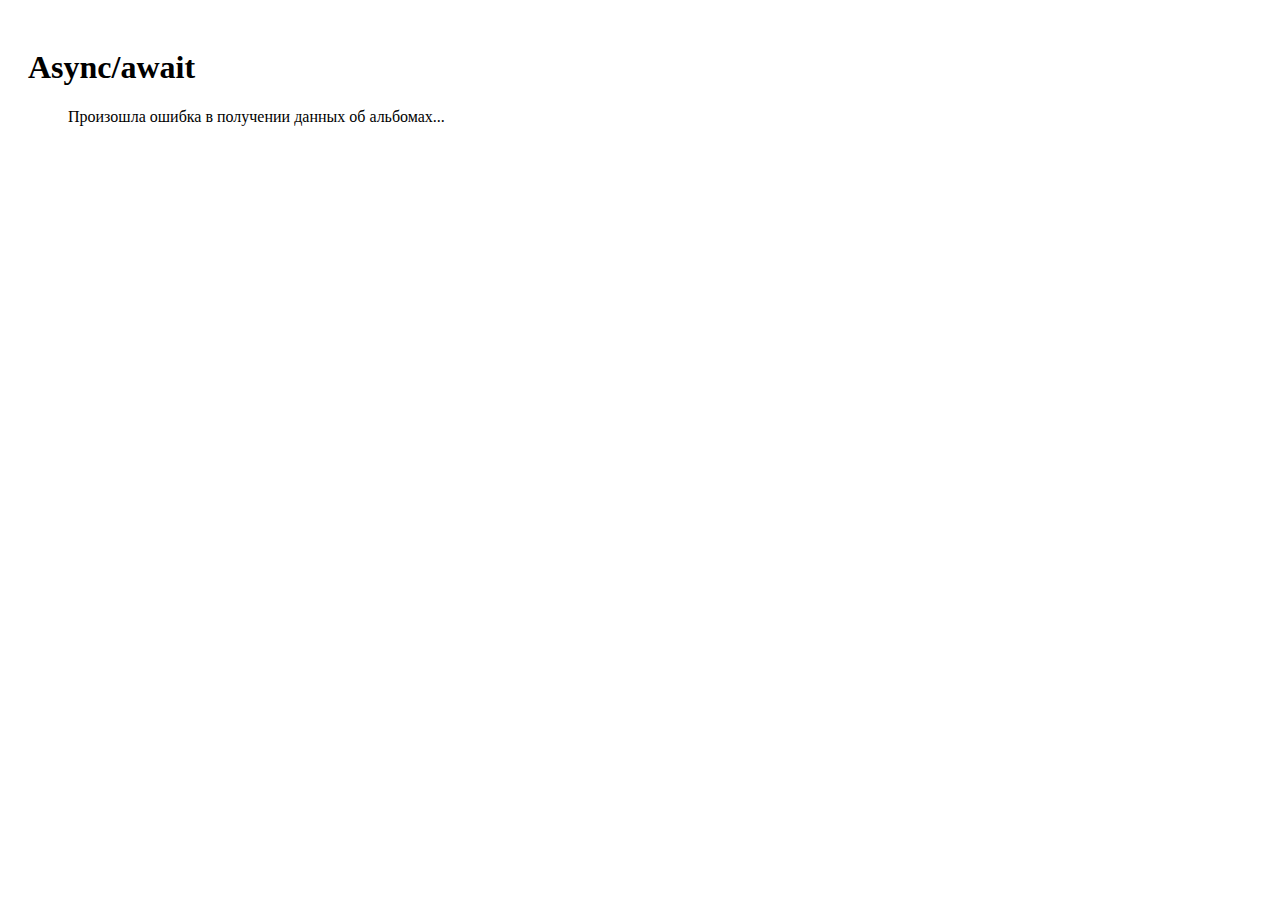
<file: async-await/index.html>
<!DOCTYPE html>
<html lang="en">
<head>
  <meta charset="UTF-8">
  <meta http-equiv="X-UA-Compatible" content="IE=edge">
  <meta name="viewport" content="width=device-width, initial-scale=1.0">
  <title>Promise + fetch</title>
  <link rel="stylesheet" href="index.css"></link>
</head>
<body>
  <h1>Async/await</h1>
  <ol class="data-container">
    <span class="loader" hidden>Loading...</span>
  </ol>
  <script src="index.js"></script>
</body>
</html>
</file>
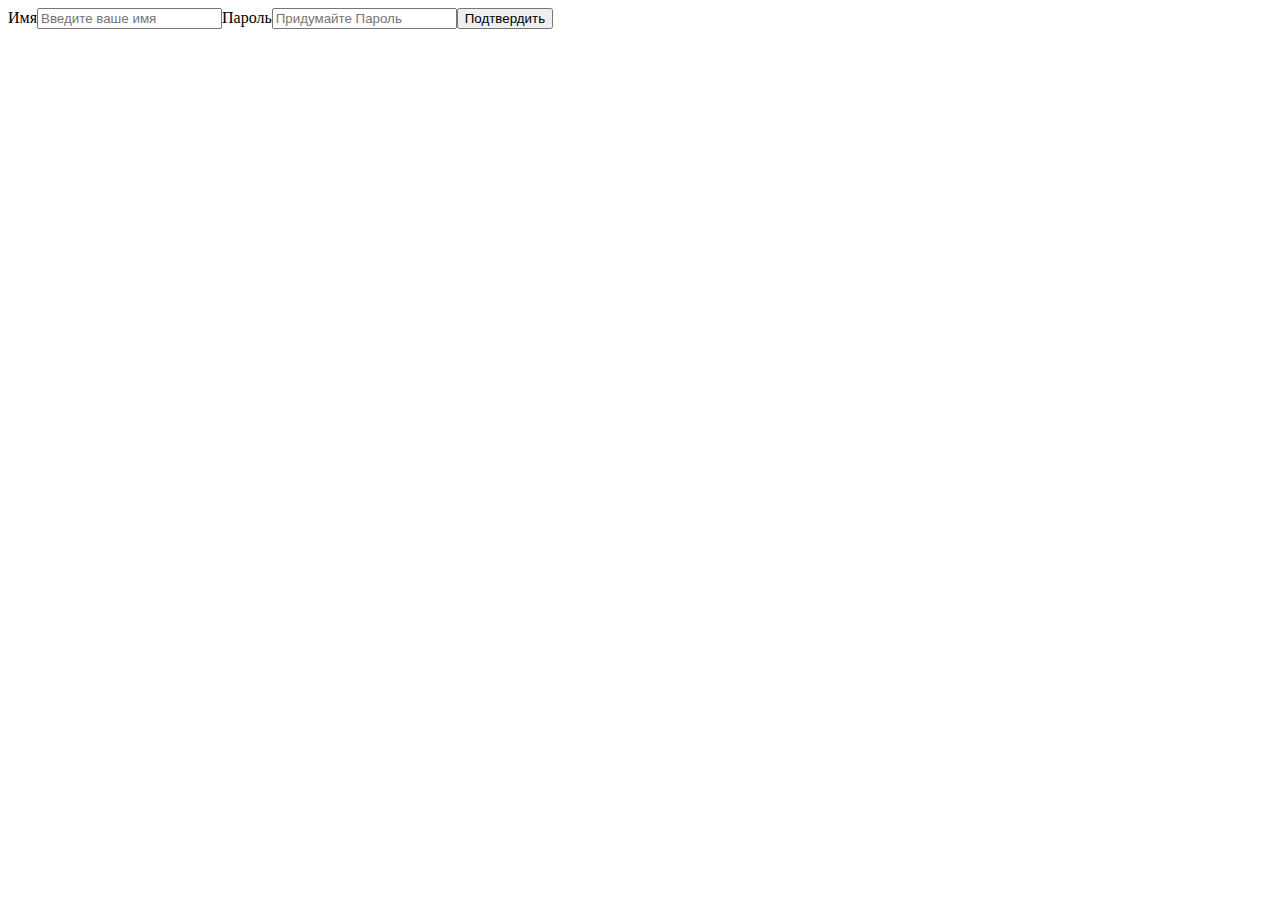
<file: DOM/index.html>
<!DOCTYPE html>
<html lang="en">
<head>
    <meta charset="UTF-8">
    <meta name="viewport" content="width=device-width, initial-scale=1.0">
    <script defer src="index.js"></script>
    <title>Document</title>
</head>
<body>
    
</body>
</html>
</file>
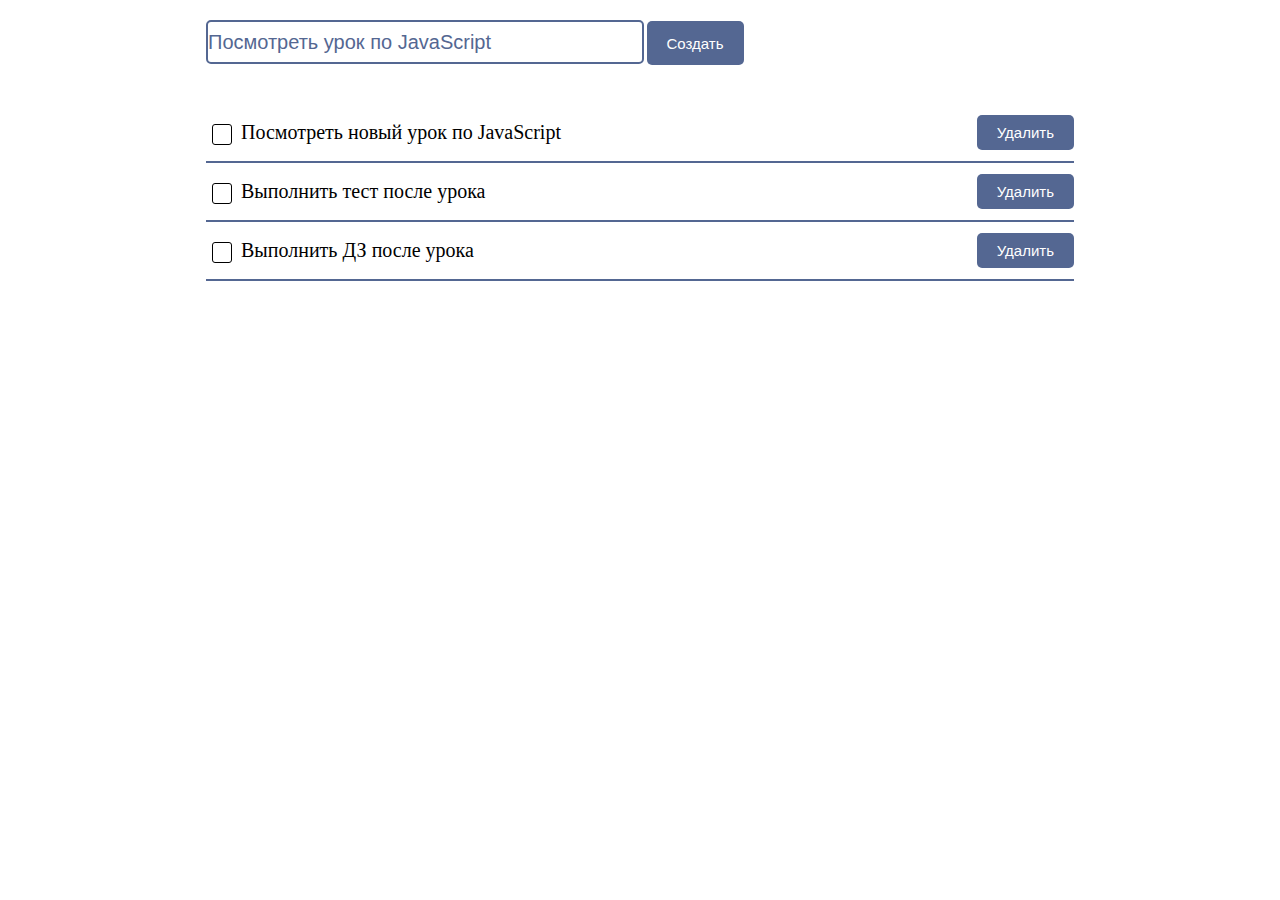
<file: DOM2/index.html>
<!DOCTYPE html>
<html lang="en">
<head>
  <meta charset="UTF-8">
  <meta http-equiv="X-UA-Compatible" content="IE=edge">
  <meta name="viewport" content="width=device-width, initial-scale=1.0">
  <link rel="stylesheet" href="index.css" />
  <title>Работа с DOM</title>
</head>
<body>
  <div id="tasks">
    <div class="tasks__wrapper">
      <form class="create-task-block">
        <input
          name="taskName"
          class="create-task-block__input default-text-input"
          type="text"
          placeholder="Создайте новую задачу"
          value="Посмотреть урок по JavaScript"
        >
        <button
          type="submit"
          class="create-task-block__button default-button"
        >
          Создать
        </button>
      </form>
      <div class="tasks-list"></div>
    </div>
  </div>

  <script src="index.js"></script>
</body>
</html>
</file>
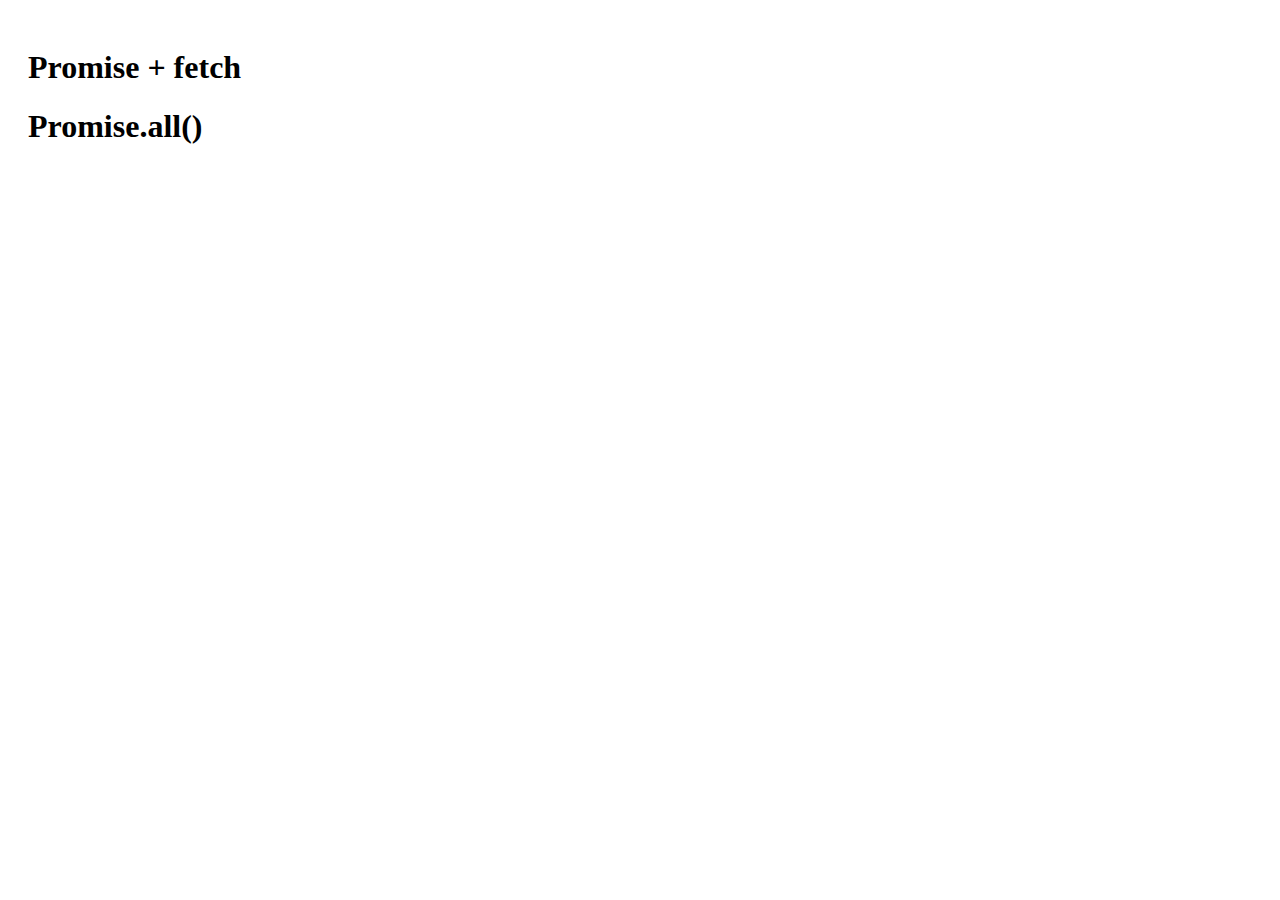
<file: promise-fetch/index.html>
<!DOCTYPE html>
<html lang="en">
<head>
  <meta charset="UTF-8">
  <meta http-equiv="X-UA-Compatible" content="IE=edge">
  <meta name="viewport" content="width=device-width, initial-scale=1.0">
  <title>Promise + fetch</title>
  <link rel="stylesheet" href="index.css"></link>
</head>
<body>
  <h1>Promise + fetch</h1>
  <ol id="data-container">
    <span id="loader" hidden>Loading...</span>
  </ol>
  <h1>Promise.all()</h1>
  <ol id="data-container2">
    <span id="loader2" hidden>Loading...</span>
  </ol>
  <script src="4_promise.all.js"></script>
</body>
</html>
</file>
<file: async-await/index.css>
:root {
    --text-shadow-color: rgba(255, 255, 255, 0.5);
    --link-background: #DAD2CA;
    --text-color: #444;
    --circle-background: #8FD4C1;
    --border-color: #ffffff;
}

body {
    padding: 20px;
}

#data-container {
    counter-reset: li; 
    list-style: none; 
    font: 14px "Trebuchet MS", "Lucida Sans";
    padding: 0;
    text-shadow: 0 1px 0 var(--text-shadow-color);
}

#data-container a {
    position: relative;
    display: block;
    padding: .4em .4em .4em 2em;
    margin: .5em 0;
    background: var(--link-background);
    color: var(--text-color);
    text-decoration: none;
    border-radius: .3em;
    transition: .3s ease-out;
}

#data-container a:hover {
    background: var(--link-background);
}

#data-container a:hover:before {
    transform: rotate(360deg);
}

#data-container a:before {
    content: counter(li);
    counter-increment: li;
    position: absolute;
    left: -1.3em;
    top: 50%;
    margin-top: -1.3em;
    background: var(--circle-background);
    height: 2em;
    width: 2em;
    line-height: 2em;
    border: .3em solid var(--border-color);
    text-align: center;
    font-weight: bold;
    border-radius: 2em;
    transition: all .3s ease-out;
}
</file>
<file: DOM2/index.css>
:root {
    --primary-color: #546792;
    --text-color: #ffffff;
    --delete-button-background: #FF0000;
    --checkbox-checked-background: #546791;
    --checkbox-border-color: #000;
    --checkbox-text-color: #fff;
    --default-border-color: #000;
    --error-color: #FF0000;
    --modal-overlay: rgb(84, 103, 145, 0.6);
}

html {
    font-size: 10px;
    line-height: 10px;
}

body {
    padding: 0;
    margin: 0;
}

#tasks {
    display: flex;
    flex-direction: column;
    align-items: center;

    padding: 20px;
}

.tasks__wrapper {
    max-width: 70%;
    width: 100%;
}

.tasks__wrapper_hidden {
    display: none;
}

.main-navigation {
    display: flex;
    justify-content: space-evenly;
    background-color: var(--primary-color);
}

.main-navigation__button-item {
    position: relative;
    background-color: var(--primary-color);
    color: var(--text-color);
    padding: 25px;
    text-decoration: none;
    font-size: 2rem;
    line-height: 2.5rem;
}

.main-navigation__button-item_selected {
    box-shadow: inset 0 0 0 4px #fff;
}

.create-task-block {
    position: relative;
}

.create-task-block__input {
    border: 2px solid var(--primary-color);
    border-radius: 5px;
    color: var(--primary-color);
  
    font-size: 2rem;
    line-height: 2.5rem;
    height: 40px;
    width: 50%;
    padding: 0;
    margin-bottom: 40px;
}

.create-task-block__button {
    height: 44px;
}

.create-task-block__button,
.task-item__delete-button {
    cursor: pointer;

    background-color: var(--primary-color);
    color: var(--text-color);
    border: none;
    padding: 5px 20px;
    border-radius: 5px;
  
    font-size: 1.5rem;
    line-height: 2.5rem;
}

.task-item {
    width: 100%;
    font-size: 1.5rem;
    line-height: 2.5rem;
    border-bottom: 2px solid var(--primary-color);
    padding: 10px 0;

    display: flex;
    flex-direction: column;
}

.task-item__main-container {
    display: flex;
    align-items: center;
    justify-content: space-between;
}

.task-item__main-content {
    display: flex;
    align-items: center;
}

.task-item__delete-button {
    transition: 0.2s ease;
}

.task-item__delete-button {
    position: relative;
}

.task-item__delete-button:hover {
    background-color: var(--delete-button-background);
}

.task-item__text {
    font-size: 2rem;
    line-height: 2.5rem;
}

.checkbox-form__checkbox + label {
    display: block;
    margin: 0.2em;
    cursor: pointer;
    padding: 0.2em;
}
  
.checkbox-form__checkbox  {
    display: none;
}
  
.checkbox-form__checkbox + label:before {
    content: "\2714";
    border: 0.1em solid var(--checkbox-border-color);
    border-radius: 0.2em;
    display: inline-block;
    width: 1em;
    height: 1em;
    padding-left: 0.2em;
    padding-bottom: 0.3em;
    margin-right: 0.2em;
    vertical-align: bottom;
    color: transparent;
    transition: .2s;
}

.checkbox-form__checkbox + label:active:before {
    transform: scale(0);
}

.checkbox-form__checkbox:checked + label:before {
    background-color: var(--checkbox-checked-background);
    border-color: var(--checkbox-checked-background);
    color: var(--checkbox-text-color);
}

.checkbox-form__checkbox:disabled + label:before {
    transform: scale(1);
}

.checkbox-form__checkbox:checked:disabled + label:before {
    transform: scale(1);
    background-color: var(--checkbox-checked-background);
    border-color: var(--checkbox-checked-background);
}

.tooltip {
    position: absolute;
    left: -50%;
    bottom: calc(100% + 5px);
    margin: auto 0;

    background-color: var(--primary-color);
    color: var(--text-color);
    font-size: 1.5rem;
    line-height: 2rem;
    width: 200px;
    border: 2px solid var(--default-border-color);
}

.error-message-block {
    position: absolute;
    left: 0;
    bottom: 0;

    font-size: 1.5rem;
    line-height: 2rem;
    color: var(--error-color);
}

.modal-overlay {
    position: fixed;
    left: 0;
    right: 0;
    top: 0;
    bottom: 0;
    width: 100%;
    height: 100%;

    display: flex;
    justify-content: center;
    align-items: center;

    background-color: var(--modal-overlay);
    z-index: 1000;
    transition: 0.2s ease;
    opacity: 1;
}

.modal-overlay_hidden {
    top: 100%;
    opacity: 0;
}

.delete-modal {
    position: relative;
    top: 0;
    width: 50%;
    height: fit-content;
    padding: 15px 25px;

    border: 2px solid var(--text-color);
    border-radius: 5px;
    background-color: var(--primary-color);
    transition: 0.3s ease-in;
}

.delete-modal__question {
    font-size: 2rem;
    line-height: 2.5rem;
    color: var(--text-color);
    margin: 0;
    margin-bottom: 30px;
    text-align: center;
}

.delete-modal__buttons {
    display: flex;
    justify-content: space-evenly;
    align-items: center;
}

.delete-modal__button {
    cursor: pointer;

    font-size: 2rem;
    line-height: 2.5rem;

    border: 1px solid var(--text-color);
    border-radius: 5px;

    background: none;
    color: var(--text-color);
    padding: 5px 10px;

    transition: 0.3s ease;
}

.delete-modal__button:hover {
    box-shadow: 0 0 0 1px var(--text-color);
}

.delete-modal__confirm-button {
    background-color: var(--delete-button-background);
    border: 1px solid var(--delete-button-background);
}
</file>
<file: promise-fetch/index.css>
:root {
    --text-shadow-color: rgba(255, 255, 255, 0.5);
    --link-background: #DAD2CA;
    --text-color: #444;
    --circle-background: #8FD4C1;
    --border-color: #ffffff;
}

body {
    padding: 20px;
}

#data-container, #data-container2 {
    counter-reset: li; 
    list-style: none; 
    font: 14px "Trebuchet MS", "Lucida Sans";
    padding: 0;
    text-shadow: 0 1px 0 var(--text-shadow-color);
}

#data-container a, #data-container2 a {
    position: relative;
    display: block;
    padding: .4em .4em .4em 2em;
    margin: .5em 0;
    background: var(--link-background);
    color: var(--text-color);
    text-decoration: none;
    border-radius: .3em;
    transition: .3s ease-out;
}

#data-container a:hover, #data-container2 a:hover {
    background: var(--link-background);
}

#data-container a:hover:before, #data-container2 a:hover:before {
    transform: rotate(360deg);
}

#data-container a:before, #data-container2 a:before {
    content: counter(li);
    counter-increment: li;
    position: absolute;
    left: -1.3em;
    top: 50%;
    margin-top: -1.3em;
    background: var(--circle-background);
    height: 2em;
    width: 2em;
    line-height: 2em;
    border: .3em solid var(--border-color);
    text-align: center;
    font-weight: bold;
    border-radius: 2em;
    transition: all .3s ease-out;
}
</file>
